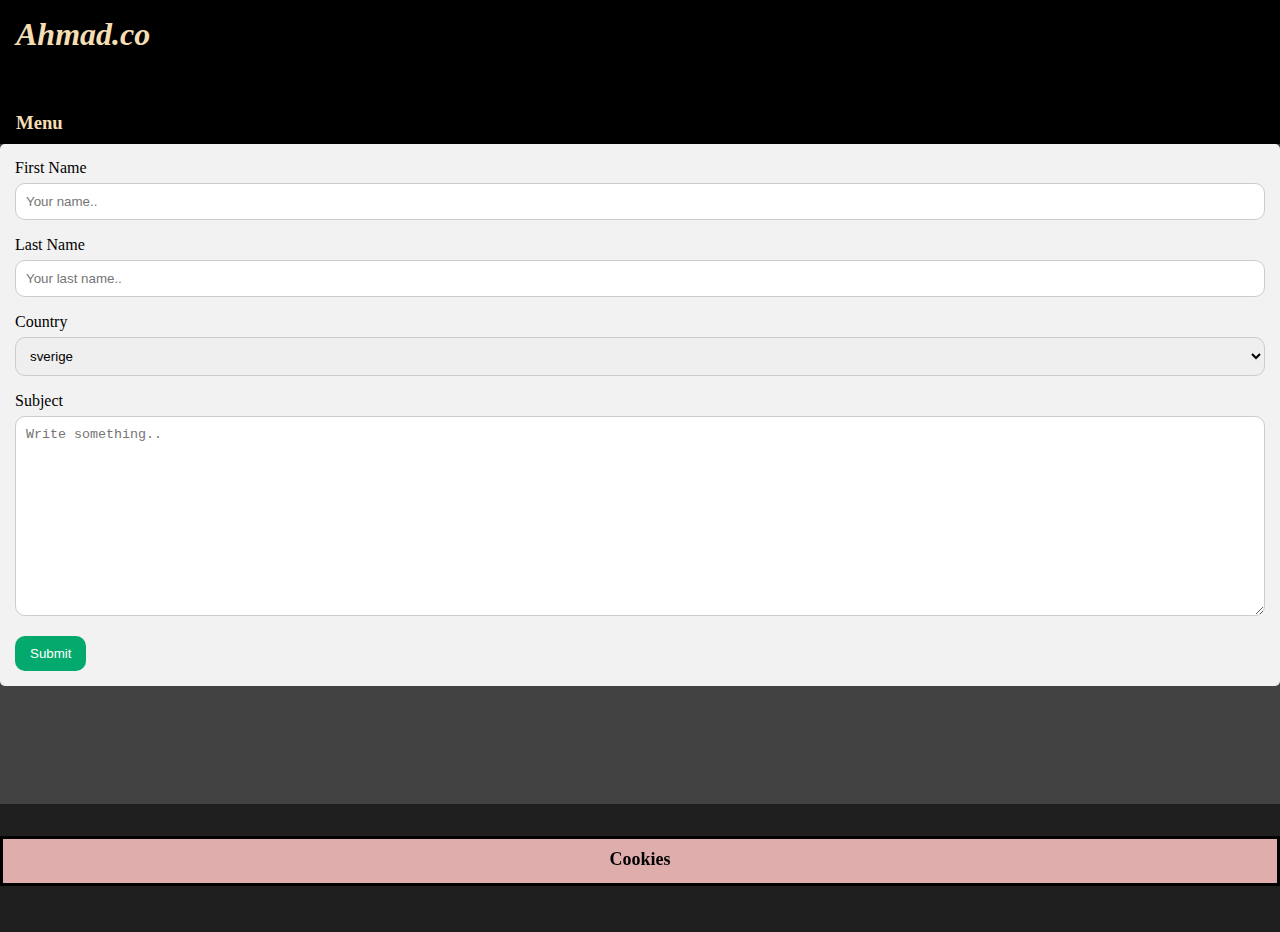
<file: kontakt.html>
<!DOCTYPE html>
<html lang="en">

<head>
    <link rel="stylesheet" href="css/style.css">
    <meta charset="UTF-8">
    <meta http-equiv="X-UA-Compatible" content="IE=edge">
    <meta name="viewport" content="width=device-width, initial-scale=1.0">
    <title>kontakt</title>
</head>

<body>
    <div class="conetent">
        <header>
            <p class="logo">Ahmad.co</p>
        </header>
        <nav>
            <div class="dropdown">
                <span><h3 class="menu">Menu</h3></span>
                <div class="dropdown-content">
        <a href="index.html">home</a>
        <a href="info.html">Info</a>
        <a href="kontakt.html">kontakt</a></div>
            </div>
        </nav>
        <main> 
            <div class="kontakt">
                <form action="/action_page.php">
                  <label for="fname">First Name</label>
                  <input type="text" id="fname" name="firstname" placeholder="Your name..">
              
                  <label for="lname">Last Name</label>
                  <input type="text" id="lname" name="lastname" placeholder="Your last name..">
                  <label for="country">Country</label>
                  <select id="country" name="country">                  
                    <option value="Sverige">sverige</option>
                    <option value="Danmark">Danmark</option>
                    <option value="usa">USA</option>
                  </select>
              
                  <label for="subject">Subject</label>
                  <textarea id="subject" name="subject" placeholder="Write something.." style="height:200px"></textarea>
              
                  <input type="submit" value="Submit">
                </form>
              </div>
            </main>
        <footer>
            <div class="foot"><p class="cookies"> Cookies</p></div>
        </footer>

</body>

</html>
</file>
<file: css/style.css>
*{
    padding: 0;
    margin: 0;
    border: 0;
    outline: 0;
}

header{
    grid-column: 1/2;
    grid-row: 1/2;
    background-color: hsl(0, 0%, 0%);
}
/* nav */
.menu{
    color: wheat;
    padding: 1rem;
    text-decoration: none;
    font-weight: bold;
    position: sticky;
}
.dropdown {
    position: sticky;
    display: inline-block;
  }
  
  .dropdown-content {
    display: none;
    top: 0;
    position: sticky;
    background-color:#504e4e;
    box-shadow: 0px 8px 16px 0px rgba(0,0,0,0.2);
    padding: 12px 16px;
    z-index: 1;
  }
  
  .dropdown:hover .dropdown-content {
    display: inline-grid;
    background-color:#504e4e;
    border: white solid .2px;
    border-radius: 30px;
    padding: .5rem;
  }
nav{
    grid-column: 1/2;
    grid-row: 2/3;
    background-color: hsl(0, 0%, 0%);
    top: 0;
    position: sticky;
}
nav a{
    color: black;
    padding: 1.5rem;
    font-weight: bold;
    text-decoration: none;
    align-items: center;
    color: wheat;
}
main{
    grid-column: 1/2;
    grid-row: 3/4;
    background-color: rgb(66, 66, 66);
}

/* bilder */
.logo{
    padding: 1rem;
    font-size: 2rem;
    font-weight: bold;
    font-style: italic;
    color: wheat;
    text-decoration: none;
}
.bild {
    width: 30rem;
    height: 25rem;
    border-radius: 30px;
}
.shelby{
  position: static;
width: 50rem;
height: 25rem;
border-radius: 30px;
}

.merca{
    width: 25rem;
    height: 35rem;
    border-radius: 30px;
}
.items{
    padding: 4rem;
}

  .conetent{
    display: grid;
    min-height: 100vh;
    grid-template-columns:auto;
    grid-template-rows: 6rem 3rem auto 6rem;
    
}
.container {
    display: flex;
    flex-flow: row wrap;
    background-color: rgb(66, 66, 66);
    justify-content: center;
    text-align: center;
    }
.container-extra{
    display: flex;
    flex-flow: row wrap;
    background-color: rgb(66, 66, 66);
    justify-content:stretch;
     }
.rvideo{
   margin: auto;
    margin-left: 2rem;
    position: relative;
    border-radius: 30px;
}

.MinBild{
  height: 30rem;
  width: 30rem;
}
/* text */

.info{
  text-align: center;
}

.title{
    position: static;
    text-align: center;
    background-color: rgb(66, 66, 66);
    color: black;
}
footer{
    grid-column: 1/2;
    grid-row: 4/5;
    background-color: #201f1f;
    width: 100%;
    height: 8rem;
    }
.foot{
    margin: auto;
    margin-top: 2rem;
    padding:10px;
    position: static;
    height: 1.5rem;
    border: solid 3px black;
    float: center;
    background-color: rgb(224, 173, 173);
    }
    .cookies{
        margin: auto;
        font-size: large;
        position: relative;
        text-align: center;
        font-weight: bold;
    }
  /* kontakt hemsida */

input[type=text], select, textarea {
    width: 100%;
    height: 100%;
    padding: 10px;
    border: 1px solid #ccc;
    border-radius: 10px;
    box-sizing: border-box;
    margin-top: 6px;
    margin-bottom: 16px;
  }
  input[type=submit] {
    background-color: #04AA6D;
    color: white;
    padding: 10px 15px;
    border: none;
    border-radius: 10px;
    cursor: pointer;
  }
  
  input[type=submit]:hover {
    background-color: #45a049;
  }
  

  .kontakt {
    border-radius: 5px;
    background-color: #f2f2f2;
    padding: 15px;
  }
  /* Mobile view */
@media screen and (max-width: 600px) {
  header{
    width: 100%;
  }
 span{
    width: 100%;
  }
  
  .dropdown-content{
    width: 100%;
  }
  nav{
    width: 100%;
  }
  main{
    width: 100%;
  }
  body{
    width: 100%;
  }
  
  .shelby{
    width: 100%;
  }
  .merca{
    width: 100%;
  }
  .bild{
    width: 100%;
    padding: 0;
  }
  .conetent{
    width: 100%;
  

  }
  .container{
    width: 100%;

  }
  .container-extra{
    width: 100%;
    
  }
 .items{
   width: 100%;
   padding: 0;
 }
 .rvideo{
  width: 100%;
  margin: 0;
  border-radius: 30px;
 }
 .slidershow{
  width: 100%;
  padding: 0;
 }
 .middle{
  width: 100%;
 }
 .navigation{
   width: 100%;
 }
 .bar{
  width: 100%;
 }
 .bar:hover{
  width: 100%;

 }
}
</file>
